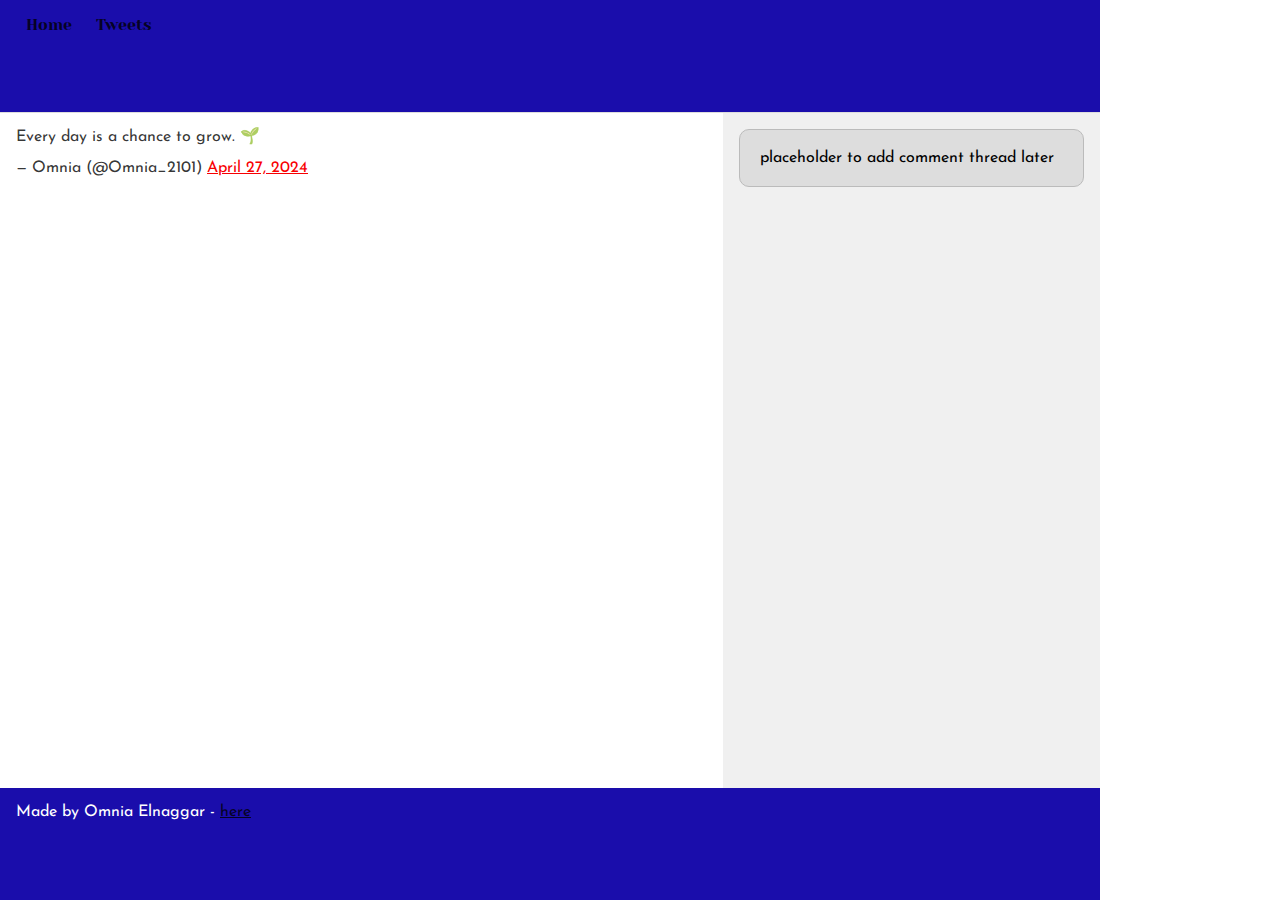
<file: css_basic/tweets.html>
<!DOCTYPE html>
<html lang="en">
<head>
  <meta charset="UTF-8">
  <title>My Tweets</title>
  <link href="base.css" rel="stylesheet">
  <link href="styles.css" rel="stylesheet">
</head>
<body>
  <header>
    <ul>
      <li><a href="index.html">Home</a></li>
      <li><a href="tweets.html">Tweets</a></li>
    </ul>
  </header>

  <main>
    <article>
      <blockquote class="twitter-tweet">
        <p lang="en" dir="ltr">Every day is a chance to grow. 🌱</p>&mdash; Omnia (@Omnia_2101)
        <a href="https://x.com/Omnia_2101/status/1919449520489820186">April 27, 2024</a>
      </blockquote>
      <script async src="https://platform.twitter.com/widgets.js" charset="utf-8"></script>
    </article>

    <aside>
      <p>placeholder to add comment thread later</p>
    </aside>
  </main>

  <footer>
    <p>Made by Omnia Elnaggar - <a href="https://x.com/Omnia_2101" target="_blank">here</a></p>
  </footer>
</body>
</html>
</file>
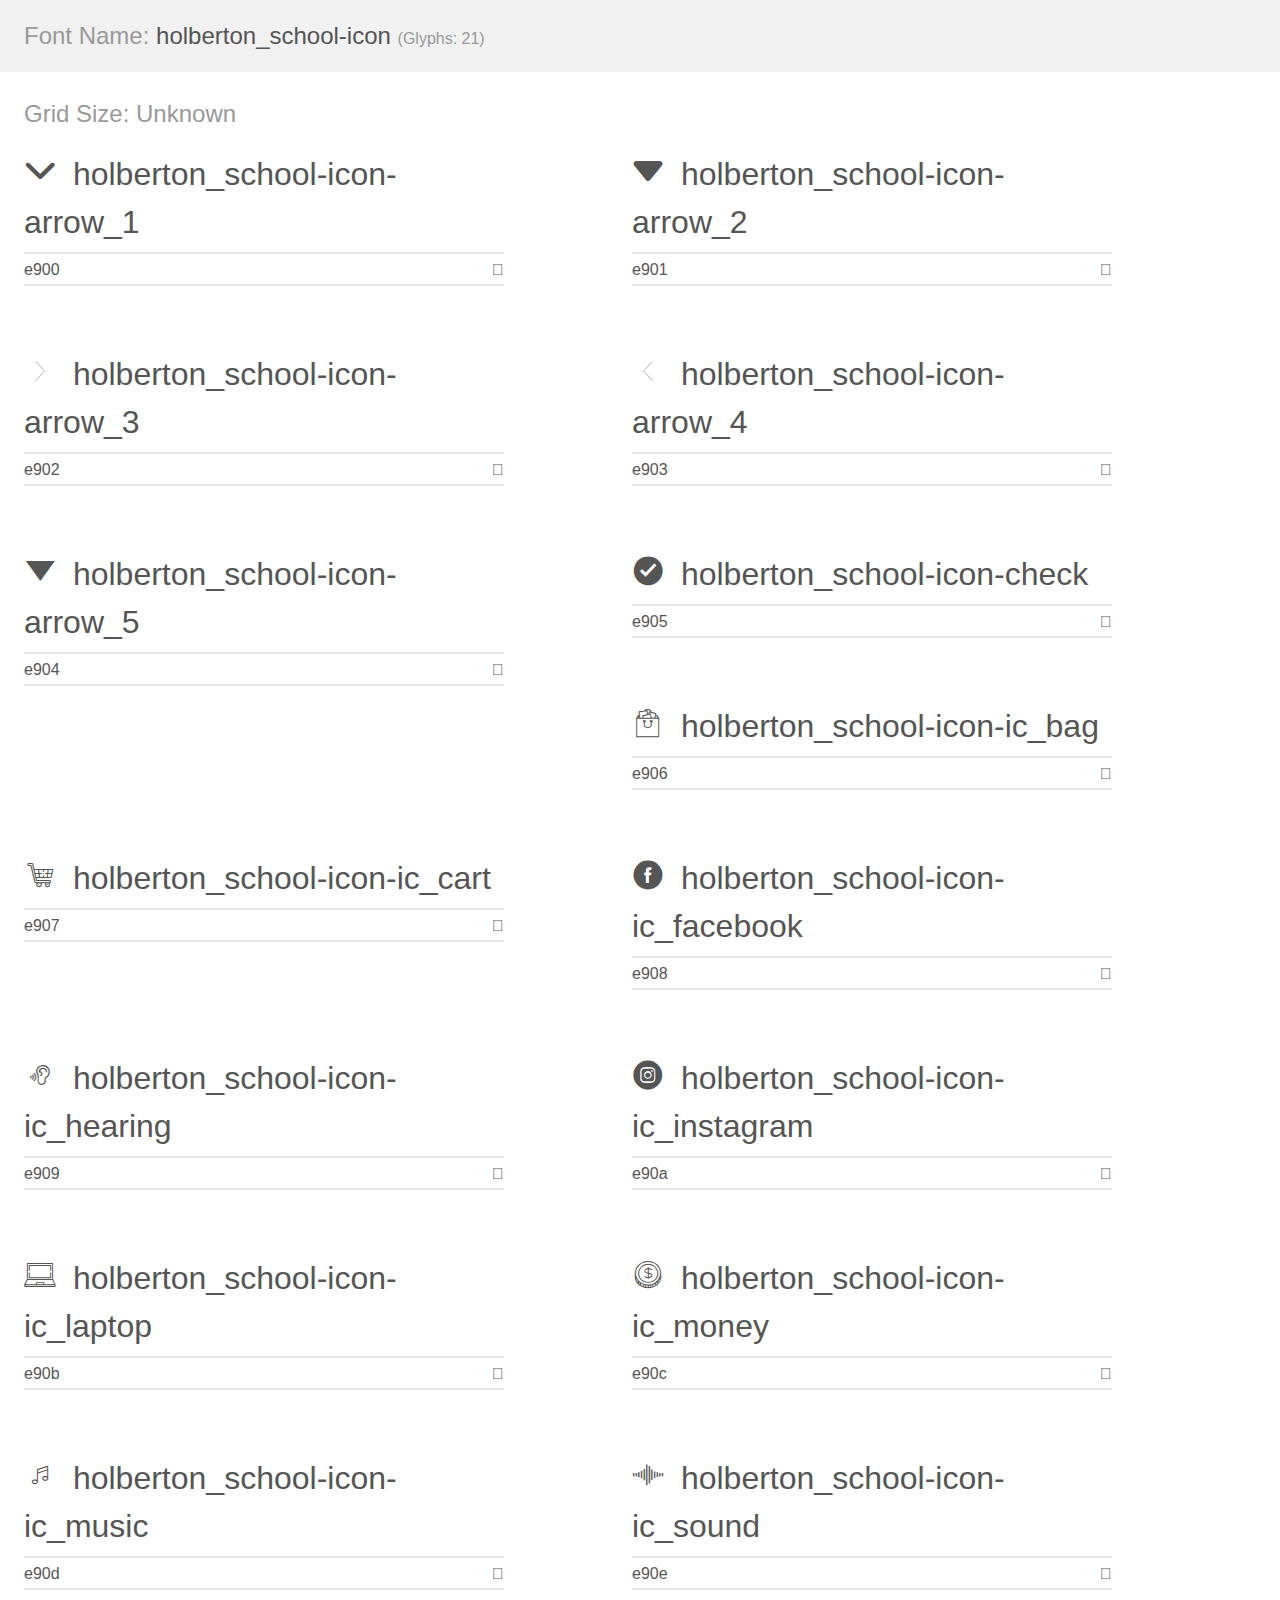
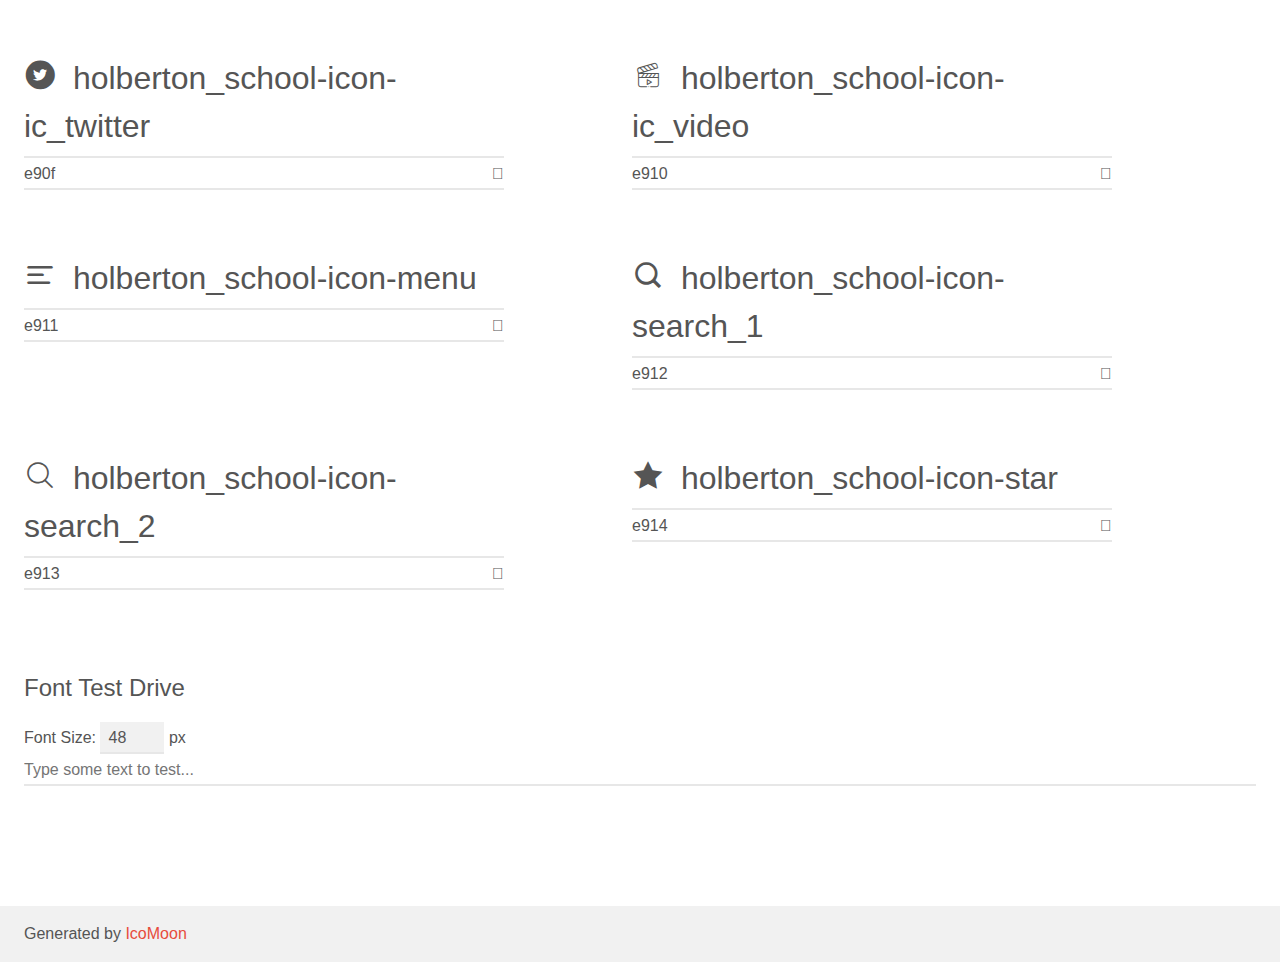
<file: headphones/fonts/7159d988278de54d859d/holberton_school-icon/demo.html>
<!doctype html>
<html>
<head>
    <meta charset="utf-8">
    <title>IcoMoon Demo</title>
    <meta name="description" content="An Icon Font Generated By IcoMoon.io">
    <meta name="viewport" content="width=device-width, initial-scale=1">
    <link rel="stylesheet" href="demo-files/demo.css">
    <link rel="stylesheet" href="style.css"></head>
<body>
    <div class="bgc1 clearfix">
        <h1 class="mhmm mvm"><span class="fgc1">Font Name:</span> holberton_school-icon <small class="fgc1">(Glyphs:&nbsp;21)</small></h1>
    </div>
    <div class="clearfix mhl ptl">
        <h1 class="mvm mtn fgc1">Grid Size: Unknown</h1>
        <div class="glyph fs1">
            <div class="clearfix bshadow0 pbs">
                <span class="holberton_school-icon-arrow_1"></span>
                <span class="mls"> holberton_school-icon-arrow_1</span>
            </div>
            <fieldset class="fs0 size1of1 clearfix hidden-false">
                <input type="text" readonly value="e900" class="unit size1of2" />
                <input type="text" maxlength="1" readonly value="&#xe900;" class="unitRight size1of2 talign-right" />
            </fieldset>
            <div class="fs0 bshadow0 clearfix hidden-true">
                <span class="unit pvs fgc1">liga: </span>
                <input type="text" readonly value="" class="liga unitRight" />
            </div>
        </div>
        <div class="glyph fs1">
            <div class="clearfix bshadow0 pbs">
                <span class="holberton_school-icon-arrow_2"></span>
                <span class="mls"> holberton_school-icon-arrow_2</span>
            </div>
            <fieldset class="fs0 size1of1 clearfix hidden-false">
                <input type="text" readonly value="e901" class="unit size1of2" />
                <input type="text" maxlength="1" readonly value="&#xe901;" class="unitRight size1of2 talign-right" />
            </fieldset>
            <div class="fs0 bshadow0 clearfix hidden-true">
                <span class="unit pvs fgc1">liga: </span>
                <input type="text" readonly value="" class="liga unitRight" />
            </div>
        </div>
        <div class="glyph fs1">
            <div class="clearfix bshadow0 pbs">
                <span class="holberton_school-icon-arrow_3"></span>
                <span class="mls"> holberton_school-icon-arrow_3</span>
            </div>
            <fieldset class="fs0 size1of1 clearfix hidden-false">
                <input type="text" readonly value="e902" class="unit size1of2" />
                <input type="text" maxlength="1" readonly value="&#xe902;" class="unitRight size1of2 talign-right" />
            </fieldset>
            <div class="fs0 bshadow0 clearfix hidden-true">
                <span class="unit pvs fgc1">liga: </span>
                <input type="text" readonly value="" class="liga unitRight" />
            </div>
        </div>
        <div class="glyph fs1">
            <div class="clearfix bshadow0 pbs">
                <span class="holberton_school-icon-arrow_4"></span>
                <span class="mls"> holberton_school-icon-arrow_4</span>
            </div>
            <fieldset class="fs0 size1of1 clearfix hidden-false">
                <input type="text" readonly value="e903" class="unit size1of2" />
                <input type="text" maxlength="1" readonly value="&#xe903;" class="unitRight size1of2 talign-right" />
            </fieldset>
            <div class="fs0 bshadow0 clearfix hidden-true">
                <span class="unit pvs fgc1">liga: </span>
                <input type="text" readonly value="" class="liga unitRight" />
            </div>
        </div>
        <div class="glyph fs1">
            <div class="clearfix bshadow0 pbs">
                <span class="holberton_school-icon-arrow_5"></span>
                <span class="mls"> holberton_school-icon-arrow_5</span>
            </div>
            <fieldset class="fs0 size1of1 clearfix hidden-false">
                <input type="text" readonly value="e904" class="unit size1of2" />
                <input type="text" maxlength="1" readonly value="&#xe904;" class="unitRight size1of2 talign-right" />
            </fieldset>
            <div class="fs0 bshadow0 clearfix hidden-true">
                <span class="unit pvs fgc1">liga: </span>
                <input type="text" readonly value="" class="liga unitRight" />
            </div>
        </div>
        <div class="glyph fs1">
            <div class="clearfix bshadow0 pbs">
                <span class="holberton_school-icon-check"></span>
                <span class="mls"> holberton_school-icon-check</span>
            </div>
            <fieldset class="fs0 size1of1 clearfix hidden-false">
                <input type="text" readonly value="e905" class="unit size1of2" />
                <input type="text" maxlength="1" readonly value="&#xe905;" class="unitRight size1of2 talign-right" />
            </fieldset>
            <div class="fs0 bshadow0 clearfix hidden-true">
                <span class="unit pvs fgc1">liga: </span>
                <input type="text" readonly value="" class="liga unitRight" />
            </div>
        </div>
        <div class="glyph fs1">
            <div class="clearfix bshadow0 pbs">
                <span class="holberton_school-icon-ic_bag"></span>
                <span class="mls"> holberton_school-icon-ic_bag</span>
            </div>
            <fieldset class="fs0 size1of1 clearfix hidden-false">
                <input type="text" readonly value="e906" class="unit size1of2" />
                <input type="text" maxlength="1" readonly value="&#xe906;" class="unitRight size1of2 talign-right" />
            </fieldset>
            <div class="fs0 bshadow0 clearfix hidden-true">
                <span class="unit pvs fgc1">liga: </span>
                <input type="text" readonly value="" class="liga unitRight" />
            </div>
        </div>
        <div class="glyph fs1">
            <div class="clearfix bshadow0 pbs">
                <span class="holberton_school-icon-ic_cart"></span>
                <span class="mls"> holberton_school-icon-ic_cart</span>
            </div>
            <fieldset class="fs0 size1of1 clearfix hidden-false">
                <input type="text" readonly value="e907" class="unit size1of2" />
                <input type="text" maxlength="1" readonly value="&#xe907;" class="unitRight size1of2 talign-right" />
            </fieldset>
            <div class="fs0 bshadow0 clearfix hidden-true">
                <span class="unit pvs fgc1">liga: </span>
                <input type="text" readonly value="" class="liga unitRight" />
            </div>
        </div>
        <div class="glyph fs1">
            <div class="clearfix bshadow0 pbs">
                <span class="holberton_school-icon-ic_facebook"></span>
                <span class="mls"> holberton_school-icon-ic_facebook</span>
            </div>
            <fieldset class="fs0 size1of1 clearfix hidden-false">
                <input type="text" readonly value="e908" class="unit size1of2" />
                <input type="text" maxlength="1" readonly value="&#xe908;" class="unitRight size1of2 talign-right" />
            </fieldset>
            <div class="fs0 bshadow0 clearfix hidden-true">
                <span class="unit pvs fgc1">liga: </span>
                <input type="text" readonly value="" class="liga unitRight" />
            </div>
        </div>
        <div class="glyph fs1">
            <div class="clearfix bshadow0 pbs">
                <span class="holberton_school-icon-ic_hearing"></span>
                <span class="mls"> holberton_school-icon-ic_hearing</span>
            </div>
            <fieldset class="fs0 size1of1 clearfix hidden-false">
                <input type="text" readonly value="e909" class="unit size1of2" />
                <input type="text" maxlength="1" readonly value="&#xe909;" class="unitRight size1of2 talign-right" />
            </fieldset>
            <div class="fs0 bshadow0 clearfix hidden-true">
                <span class="unit pvs fgc1">liga: </span>
                <input type="text" readonly value="" class="liga unitRight" />
            </div>
        </div>
        <div class="glyph fs1">
            <div class="clearfix bshadow0 pbs">
                <span class="holberton_school-icon-ic_instagram"></span>
                <span class="mls"> holberton_school-icon-ic_instagram</span>
            </div>
            <fieldset class="fs0 size1of1 clearfix hidden-false">
                <input type="text" readonly value="e90a" class="unit size1of2" />
                <input type="text" maxlength="1" readonly value="&#xe90a;" class="unitRight size1of2 talign-right" />
            </fieldset>
            <div class="fs0 bshadow0 clearfix hidden-true">
                <span class="unit pvs fgc1">liga: </span>
                <input type="text" readonly value="" class="liga unitRight" />
            </div>
        </div>
        <div class="glyph fs1">
            <div class="clearfix bshadow0 pbs">
                <span class="holberton_school-icon-ic_laptop"></span>
                <span class="mls"> holberton_school-icon-ic_laptop</span>
            </div>
            <fieldset class="fs0 size1of1 clearfix hidden-false">
                <input type="text" readonly value="e90b" class="unit size1of2" />
                <input type="text" maxlength="1" readonly value="&#xe90b;" class="unitRight size1of2 talign-right" />
            </fieldset>
            <div class="fs0 bshadow0 clearfix hidden-true">
                <span class="unit pvs fgc1">liga: </span>
                <input type="text" readonly value="" class="liga unitRight" />
            </div>
        </div>
        <div class="glyph fs1">
            <div class="clearfix bshadow0 pbs">
                <span class="holberton_school-icon-ic_money"></span>
                <span class="mls"> holberton_school-icon-ic_money</span>
            </div>
            <fieldset class="fs0 size1of1 clearfix hidden-false">
                <input type="text" readonly value="e90c" class="unit size1of2" />
                <input type="text" maxlength="1" readonly value="&#xe90c;" class="unitRight size1of2 talign-right" />
            </fieldset>
            <div class="fs0 bshadow0 clearfix hidden-true">
                <span class="unit pvs fgc1">liga: </span>
                <input type="text" readonly value="" class="liga unitRight" />
            </div>
        </div>
        <div class="glyph fs1">
            <div class="clearfix bshadow0 pbs">
                <span class="holberton_school-icon-ic_music"></span>
                <span class="mls"> holberton_school-icon-ic_music</span>
            </div>
            <fieldset class="fs0 size1of1 clearfix hidden-false">
                <input type="text" readonly value="e90d" class="unit size1of2" />
                <input type="text" maxlength="1" readonly value="&#xe90d;" class="unitRight size1of2 talign-right" />
            </fieldset>
            <div class="fs0 bshadow0 clearfix hidden-true">
                <span class="unit pvs fgc1">liga: </span>
                <input type="text" readonly value="" class="liga unitRight" />
            </div>
        </div>
        <div class="glyph fs1">
            <div class="clearfix bshadow0 pbs">
                <span class="holberton_school-icon-ic_sound"></span>
                <span class="mls"> holberton_school-icon-ic_sound</span>
            </div>
            <fieldset class="fs0 size1of1 clearfix hidden-false">
                <input type="text" readonly value="e90e" class="unit size1of2" />
                <input type="text" maxlength="1" readonly value="&#xe90e;" class="unitRight size1of2 talign-right" />
            </fieldset>
            <div class="fs0 bshadow0 clearfix hidden-true">
                <span class="unit pvs fgc1">liga: </span>
                <input type="text" readonly value="" class="liga unitRight" />
            </div>
        </div>
        <div class="glyph fs1">
            <div class="clearfix bshadow0 pbs">
                <span class="holberton_school-icon-ic_twitter"></span>
                <span class="mls"> holberton_school-icon-ic_twitter</span>
            </div>
            <fieldset class="fs0 size1of1 clearfix hidden-false">
                <input type="text" readonly value="e90f" class="unit size1of2" />
                <input type="text" maxlength="1" readonly value="&#xe90f;" class="unitRight size1of2 talign-right" />
            </fieldset>
            <div class="fs0 bshadow0 clearfix hidden-true">
                <span class="unit pvs fgc1">liga: </span>
                <input type="text" readonly value="" class="liga unitRight" />
            </div>
        </div>
        <div class="glyph fs1">
            <div class="clearfix bshadow0 pbs">
                <span class="holberton_school-icon-ic_video"></span>
                <span class="mls"> holberton_school-icon-ic_video</span>
            </div>
            <fieldset class="fs0 size1of1 clearfix hidden-false">
                <input type="text" readonly value="e910" class="unit size1of2" />
                <input type="text" maxlength="1" readonly value="&#xe910;" class="unitRight size1of2 talign-right" />
            </fieldset>
            <div class="fs0 bshadow0 clearfix hidden-true">
                <span class="unit pvs fgc1">liga: </span>
                <input type="text" readonly value="" class="liga unitRight" />
            </div>
        </div>
        <div class="glyph fs1">
            <div class="clearfix bshadow0 pbs">
                <span class="holberton_school-icon-menu"></span>
                <span class="mls"> holberton_school-icon-menu</span>
            </div>
            <fieldset class="fs0 size1of1 clearfix hidden-false">
                <input type="text" readonly value="e911" class="unit size1of2" />
                <input type="text" maxlength="1" readonly value="&#xe911;" class="unitRight size1of2 talign-right" />
            </fieldset>
            <div class="fs0 bshadow0 clearfix hidden-true">
                <span class="unit pvs fgc1">liga: </span>
                <input type="text" readonly value="" class="liga unitRight" />
            </div>
        </div>
        <div class="glyph fs1">
            <div class="clearfix bshadow0 pbs">
                <span class="holberton_school-icon-search_1"></span>
                <span class="mls"> holberton_school-icon-search_1</span>
            </div>
            <fieldset class="fs0 size1of1 clearfix hidden-false">
                <input type="text" readonly value="e912" class="unit size1of2" />
                <input type="text" maxlength="1" readonly value="&#xe912;" class="unitRight size1of2 talign-right" />
            </fieldset>
            <div class="fs0 bshadow0 clearfix hidden-true">
                <span class="unit pvs fgc1">liga: </span>
                <input type="text" readonly value="" class="liga unitRight" />
            </div>
        </div>
        <div class="glyph fs1">
            <div class="clearfix bshadow0 pbs">
                <span class="holberton_school-icon-search_2"></span>
                <span class="mls"> holberton_school-icon-search_2</span>
            </div>
            <fieldset class="fs0 size1of1 clearfix hidden-false">
                <input type="text" readonly value="e913" class="unit size1of2" />
                <input type="text" maxlength="1" readonly value="&#xe913;" class="unitRight size1of2 talign-right" />
            </fieldset>
            <div class="fs0 bshadow0 clearfix hidden-true">
                <span class="unit pvs fgc1">liga: </span>
                <input type="text" readonly value="" class="liga unitRight" />
            </div>
        </div>
        <div class="glyph fs1">
            <div class="clearfix bshadow0 pbs">
                <span class="holberton_school-icon-star"></span>
                <span class="mls"> holberton_school-icon-star</span>
            </div>
            <fieldset class="fs0 size1of1 clearfix hidden-false">
                <input type="text" readonly value="e914" class="unit size1of2" />
                <input type="text" maxlength="1" readonly value="&#xe914;" class="unitRight size1of2 talign-right" />
            </fieldset>
            <div class="fs0 bshadow0 clearfix hidden-true">
                <span class="unit pvs fgc1">liga: </span>
                <input type="text" readonly value="" class="liga unitRight" />
            </div>
        </div>
    </div>

    <!--[if gt IE 8]><!-->
    <div class="mhl clearfix mbl">
        <h1>Font Test Drive</h1>
        <label>
            Font Size: <input id="fontSize" type="number" class="textbox0 mbm"
            min="8" value="48" />
            px
        </label>
        <input id="testText" type="text" class="phl size1of1 mvl"
        placeholder="Type some text to test..." value=""/>
        <div id="testDrive" class="holberton_school-icon-" style="font-family: holberton_school-icon">&nbsp;
        </div>
    </div>
    <!--<![endif]-->
    <div class="bgc1 clearfix">
        <p class="mhl">Generated by <a href="https://icomoon.io/app">IcoMoon</a></p>
    </div>

    <script src="demo-files/demo.js"></script>
</body>
</html>
</file>
<file: css_basic/base.css>
/* Importing webfonts */
/* (If you're learning CSS, you should disregard that) */

@import url(https://fonts.googleapis.com/css?family=Yeseva+One);
@import url(https://fonts.googleapis.com/css?family=Josefin+Sans:400,700,700italic,400italic);


/* CSS reset rules */

html, body {
	height: 100%;
	min-height: 100%;
}
html, body, div, span, applet, object, iframe,
h1, h2, h3, h4, h5, h6, p, blockquote, pre,
a, abbr, acronym, address, big, cite, code,
del, dfn, img, ins, kbd, q, s, samp,
small, strike, sub, sup, tt, var,
b, u, i, center,
dl, dt, dd,
fieldset, form, label, legend,
table, caption, tbody, tfoot, thead, tr, th, td,
article, aside, canvas, details, embed, 
figure, figcaption, footer, header, hgroup, 
menu, nav, output, ruby, section, summary,
time, mark, audio, video {
	margin: 0;
	padding: 0;
	border: 0;
	font-size: 100%;
	font: inherit;
	vertical-align: baseline;
}
/* HTML5 display-role reset for older browsers */
article, aside, details, figcaption, figure, 
footer, header, hgroup, menu, nav, section {
	display: block;
}
body {
	line-height: 1;
}
blockquote, q {
	quotes: none;
}
blockquote:before, blockquote:after,
q:before, q:after {
	content: '';
	content: none;
}
table {
	border-collapse: collapse;
	border-spacing: 0;
}


/* Fonts and colors */

body {
	font-family: 'Josefin Sans', serif;
	color: rgba(0, 0, 0, 0.8);
}
h1, h2, h3, h4, h5, h6, header {
	font-family: 'Yeseva One', sans-serif;
}
article {
}
header {
	border-bottom: 1px solid rgb(221,221,221);
	transition: border-bottom-color 1s ease;
}
header a {
	color: rgba(0, 0, 0, 0.8);
}
aside {
	background: #FAFAFA;
}
aside p {
	border: 1px solid #bbb;
	background: #ddd;
	color: black;
}
footer a {
	color: rgba(0, 0, 0, 0.8);
}
a {
	color: #F80002;
}


/* Positioning and margins */

@media (min-width: 1100px) {
	body {
		width: 1100px;
		margin: 0 auto;
	}
}

article {
	padding: 50px 15px;
}
article > *:first-child {
	margin-top: 0;
}
aside {
	padding: 50px 15px;
}
header .right {
	float: right;
	margin: 0 10px 15px;
}


/* Header */
header {
	padding: 20px 0;
	height: 80px;
}
header ul {
	list-style: none;
	margin: 0;
	padding: 0;
}
header li {
	display: inline;
	vertical-align:middle;
}
header li:first-child {
	margin: 0;
}
header li a {
	margin: 0 10px;
}
header li.logo {
	font-size: 36px;
}
header a {
	text-decoration: none;
}


/* Aside */

aside p {
	border-radius: 10px;
	padding: 20px 20px;
}


/* Footer */

footer {
	padding: 5px 15px;
	height: 80px;
}


/* Text styles and margins */

p {
	margin-bottom: 15px;
}
h1 {
	font-size: 36px;
	margin: 40px 0 20px;
}
h2 {
	font-size: 32px;
	margin: 30px 0 15px;
}
h3 {
	font-size: 28px;
	margin: 25px 0 10px;
}
h4 {
	font-size: 20px;
	font-weight: bold;
	margin: 20px 0 10px;
}
h5 {
	font-size: 18px;
	font-weight: bold;
	margin: 15px 0 10px;
}
h6 {
	font-weight: bold;
	margin: 5px 0;
}

@media (max-width: 800px) {
  body.works_on_smartphone {
  	display: block;
  }
  body.works_on_smartphone main {
  	display: block;
  }
  header .right {
  	float: none;
  }
}
</file>
<file: css_basic/styles.css>
body {
  display: flex;
  flex-direction: column;
  min-height: 100vh;
  margin: 0;
}

main {
  display: flex;
  flex-direction: row;
  flex: auto;
}


article {
  flex: 2;
  overflow-y: auto;
  padding: 1rem;
  background-color: #fff;
}

aside {
  flex: 1;
  overflow-y: auto;
  padding: 1rem;
  background-color: #f0f0f0;
}

header, footer {
  padding: 1rem;
  background-color: #1a0dab;
  color: white;
}
</file>
<file: headphones/fonts/7159d988278de54d859d/holberton_school-icon/demo-files/demo.css>
body {
  padding: 0;
  margin: 0;
  font-family: sans-serif;
  font-size: 1em;
  line-height: 1.5;
  color: #555;
  background: #fff;
}
h1 {
  font-size: 1.5em;
  font-weight: normal;
}
small {
  font-size: .66666667em;
}
a {
  color: #e74c3c;
  text-decoration: none;
}
a:hover, a:focus {
  box-shadow: 0 1px #e74c3c;
}
.bshadow0, input {
  box-shadow: inset 0 -2px #e7e7e7;
}
input:hover {
  box-shadow: inset 0 -2px #ccc;
}
input, fieldset {
  font-family: sans-serif;
  font-size: 1em;
  margin: 0;
  padding: 0;
  border: 0;
}
input {
  color: inherit;
  line-height: 1.5;
  height: 1.5em;
  padding: .25em 0;
}
input:focus {
  outline: none;
  box-shadow: inset 0 -2px #449fdb;
}
.glyph {
  font-size: 16px;
  width: 15em;
  padding-bottom: 1em;
  margin-right: 4em;
  margin-bottom: 1em;
  float: left;
  overflow: hidden;
}
.liga {
  width: 80%;
  width: calc(100% - 2.5em);
}
.talign-right {
  text-align: right;
}
.talign-center {
  text-align: center;
}
.bgc1 {
  background: #f1f1f1;
}
.fgc1 {
  color: #999;
}
.fgc0 {
  color: #000;
}
p {
  margin-top: 1em;
  margin-bottom: 1em;
}
.mvm {
  margin-top: .75em;
  margin-bottom: .75em;
}
.mtn {
  margin-top: 0;
}
.mtl, .mal {
  margin-top: 1.5em;
}
.mbl, .mal {
  margin-bottom: 1.5em;
}
.mal, .mhl {
  margin-left: 1.5em;
  margin-right: 1.5em;
}
.mhmm {
  margin-left: 1em;
  margin-right: 1em;
}
.mls {
  margin-left: .25em;
}
.ptl {
  padding-top: 1.5em;
}
.pbs, .pvs {
  padding-bottom: .25em;
}
.pvs, .pts {
  padding-top: .25em;
}
.unit {
  float: left;
}
.unitRight {
  float: right;
}
.size1of2 {
  width: 50%;
}
.size1of1 {
  width: 100%;
}
.clearfix:before, .clearfix:after {
  content: " ";
  display: table;
}
.clearfix:after {
  clear: both;
}
.hidden-true {
  display: none;
}
.textbox0 {
  width: 3em;
  background: #f1f1f1;
  padding: .25em .5em;
  line-height: 1.5;
  height: 1.5em;
}
#testDrive {
  display: block;
  padding-top: 24px;
  line-height: 1.5;
}
.fs0 {
  font-size: 16px;
}
.fs1 {
  font-size: 32px;
}
</file>
<file: headphones/fonts/7159d988278de54d859d/holberton_school-icon/style.css>
@font-face {
  font-family: 'holberton_school-icon';
  src:  url('fonts/holberton_school-icon.eot?sq4eq4');
  src:  url('fonts/holberton_school-icon.eot?sq4eq4#iefix') format('embedded-opentype'),
    url('fonts/holberton_school-icon.ttf?sq4eq4') format('truetype'),
    url('fonts/holberton_school-icon.woff?sq4eq4') format('woff'),
    url('fonts/holberton_school-icon.svg?sq4eq4#holberton_school-icon') format('svg');
  font-weight: normal;
  font-style: normal;
  font-display: block;
}

[class^="holberton_school-icon-"], [class*=" holberton_school-icon-"] {
  /* use !important to prevent issues with browser extensions that change fonts */
  font-family: 'holberton_school-icon' !important;
  speak: none;
  font-style: normal;
  font-weight: normal;
  font-variant: normal;
  text-transform: none;
  line-height: 1;

  /* Better Font Rendering =========== */
  -webkit-font-smoothing: antialiased;
  -moz-osx-font-smoothing: grayscale;
}

.holberton_school-icon-arrow_1:before {
  content: "\e900";
}
.holberton_school-icon-arrow_2:before {
  content: "\e901";
}
.holberton_school-icon-arrow_3:before {
  content: "\e902";
}
.holberton_school-icon-arrow_4:before {
  content: "\e903";
}
.holberton_school-icon-arrow_5:before {
  content: "\e904";
}
.holberton_school-icon-check:before {
  content: "\e905";
}
.holberton_school-icon-ic_bag:before {
  content: "\e906";
}
.holberton_school-icon-ic_cart:before {
  content: "\e907";
}
.holberton_school-icon-ic_facebook:before {
  content: "\e908";
}
.holberton_school-icon-ic_hearing:before {
  content: "\e909";
}
.holberton_school-icon-ic_instagram:before {
  content: "\e90a";
}
.holberton_school-icon-ic_laptop:before {
  content: "\e90b";
}
.holberton_school-icon-ic_money:before {
  content: "\e90c";
}
.holberton_school-icon-ic_music:before {
  content: "\e90d";
}
.holberton_school-icon-ic_sound:before {
  content: "\e90e";
}
.holberton_school-icon-ic_twitter:before {
  content: "\e90f";
}
.holberton_school-icon-ic_video:before {
  content: "\e910";
}
.holberton_school-icon-menu:before {
  content: "\e911";
}
.holberton_school-icon-search_1:before {
  content: "\e912";
}
.holberton_school-icon-search_2:before {
  content: "\e913";
}
.holberton_school-icon-star:before {
  content: "\e914";
}
</file>
